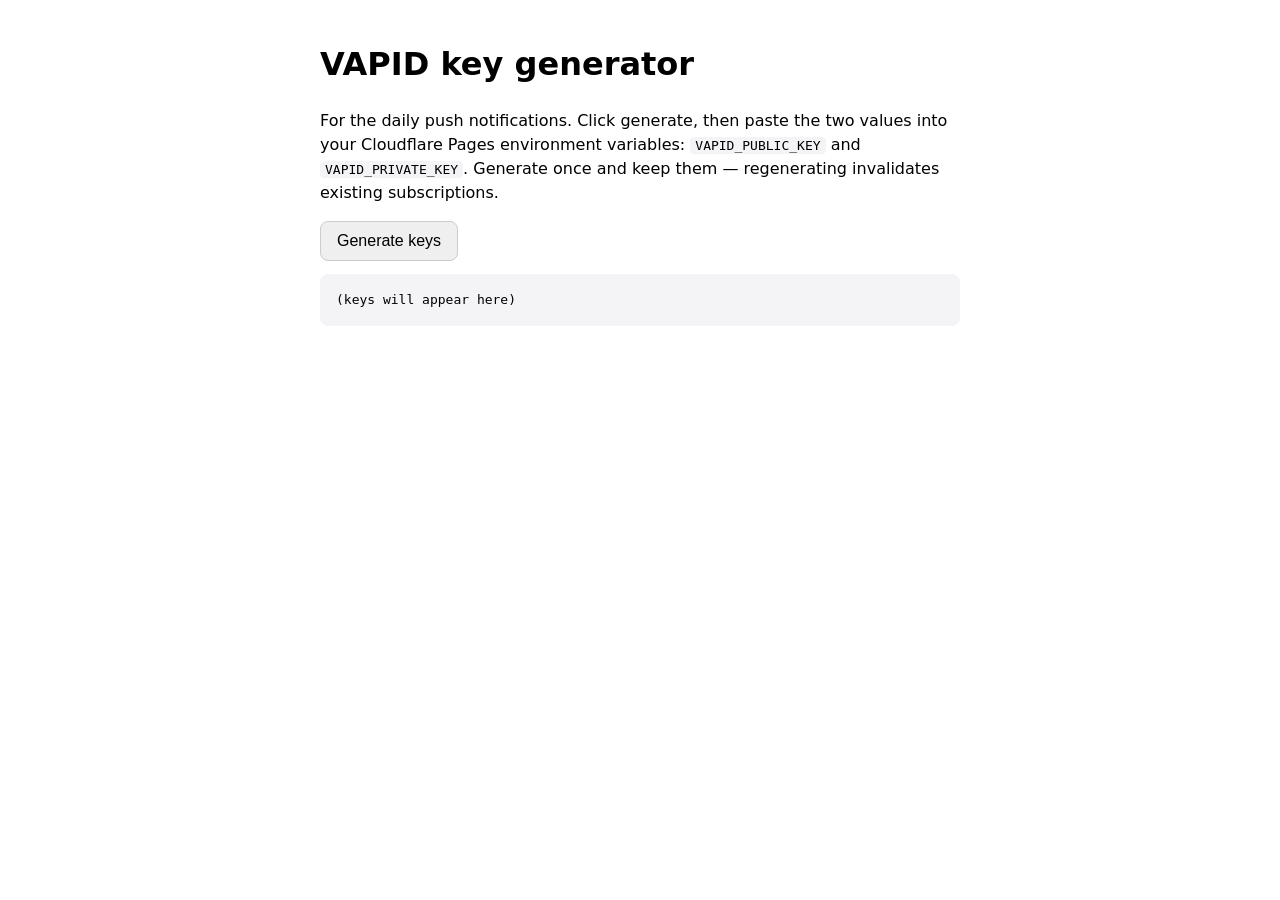
<file: sermonapp/tools/vapid.html>
<!DOCTYPE html>
<html lang="en">
<head>
  <meta charset="UTF-8" />
  <meta name="viewport" content="width=device-width, initial-scale=1" />
  <title>VAPID key generator</title>
  <style>
    body { font-family: system-ui, sans-serif; max-width: 640px; margin: 40px auto; padding: 0 16px; line-height: 1.5; }
    button { font-size: 16px; padding: 10px 16px; border-radius: 8px; border: 1px solid #ccc; cursor: pointer; }
    pre { background: #f4f4f7; padding: 16px; border-radius: 8px; white-space: pre-wrap; word-break: break-all; }
    code { background: #f4f4f7; padding: 1px 5px; border-radius: 4px; }
  </style>
</head>
<body>
  <h1>VAPID key generator</h1>
  <p>For the daily push notifications. Click generate, then paste the two values into your
     Cloudflare Pages environment variables: <code>VAPID_PUBLIC_KEY</code> and <code>VAPID_PRIVATE_KEY</code>.
     Generate once and keep them — regenerating invalidates existing subscriptions.</p>
  <button id="gen">Generate keys</button>
  <pre id="out">(keys will appear here)</pre>
  <script>
    function b64url(bytes) {
      let s = btoa(String.fromCharCode.apply(null, new Uint8Array(bytes)));
      return s.replace(/\+/g, "-").replace(/\//g, "_").replace(/=+$/, "");
    }
    document.getElementById("gen").onclick = async () => {
      const kp = await crypto.subtle.generateKey({ name: "ECDSA", namedCurve: "P-256" }, true, ["sign", "verify"]);
      const pubRaw = await crypto.subtle.exportKey("raw", kp.publicKey);   // 65-byte point
      const jwk = await crypto.subtle.exportKey("jwk", kp.privateKey);     // jwk.d = private scalar (base64url)
      document.getElementById("out").textContent =
        "VAPID_PUBLIC_KEY=" + b64url(pubRaw) + "\n\nVAPID_PRIVATE_KEY=" + jwk.d;
    };
  </script>
</body>
</html>
</file>
